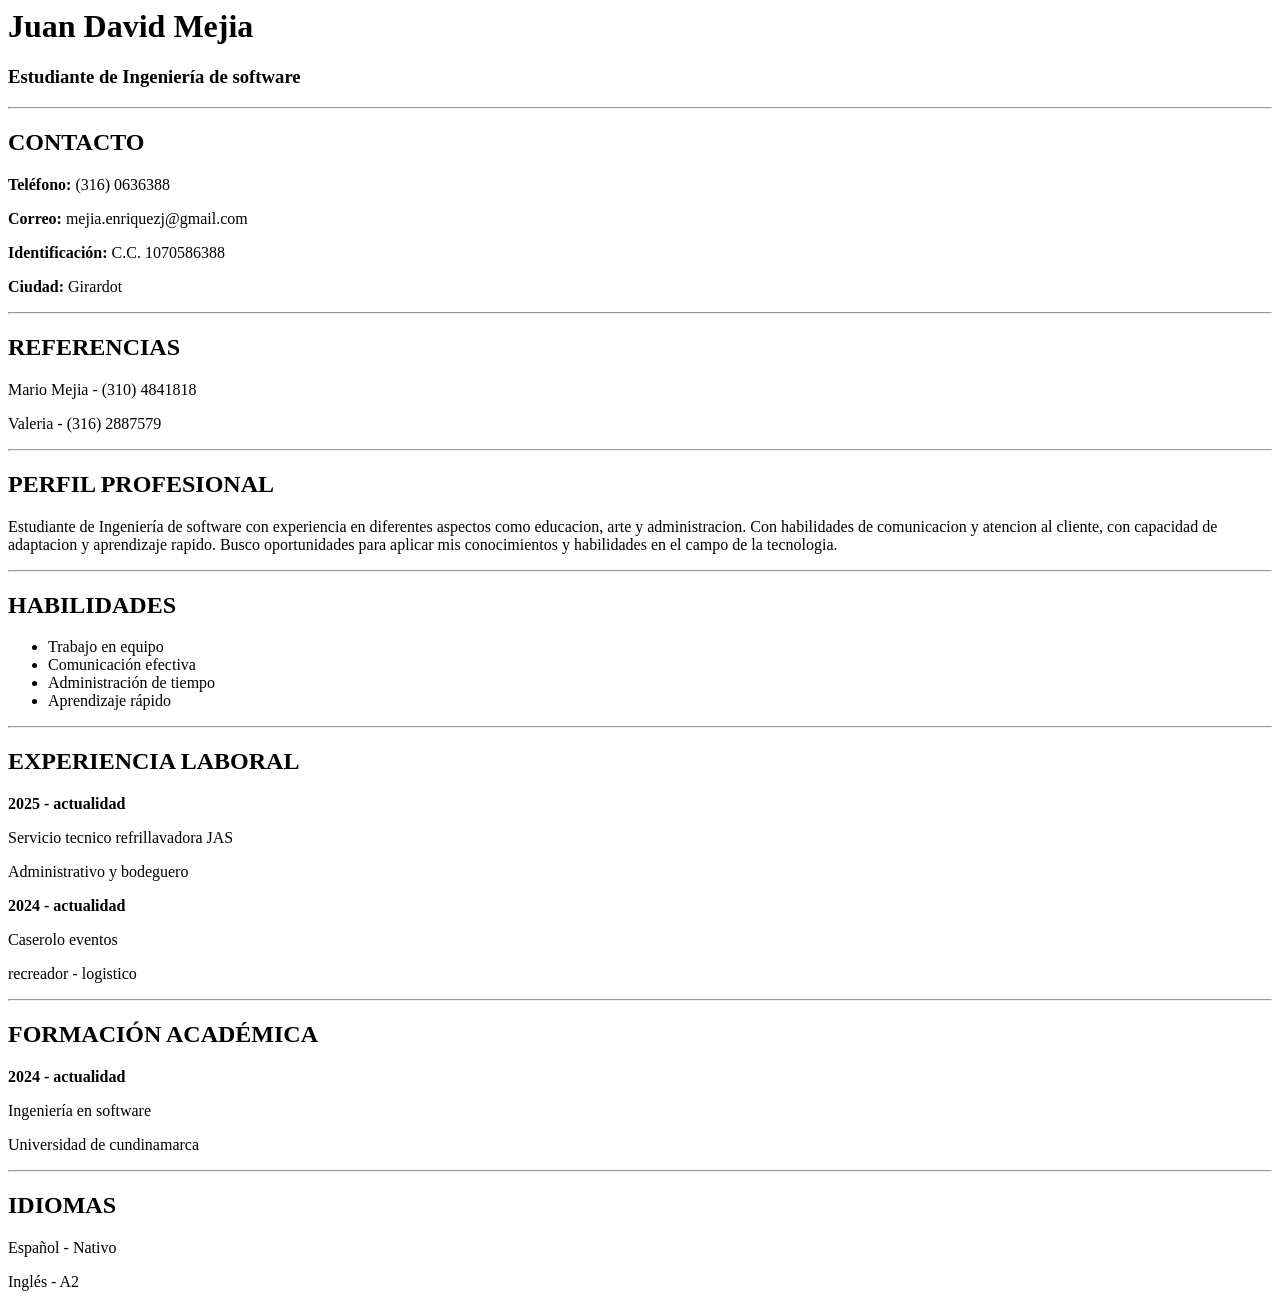
<file: Hojadevida.html>
<head>
    <title>Hoja de Vida</title>
</head>
<body>

    <h1>Juan David Mejia</h1>
    <h3>Estudiante de Ingeniería de software</h3>

    <hr>

    <h2>CONTACTO</h2>
    <p><strong>Teléfono:</strong> (316) 0636388</p>
    <p><strong>Correo:</strong> mejia.enriquezj@gmail.com</p>
    <p><strong>Identificación:</strong> C.C. 1070586388</p>
    <p><strong>Ciudad:</strong> Girardot</p>

    <hr>

    <h2>REFERENCIAS</h2>
    <p>Mario Mejia - (310) 4841818</p>
    <p>Valeria - (316) 2887579</p>


    <hr>

    <h2>PERFIL PROFESIONAL</h2>
    <p>
        Estudiante de Ingeniería de software con experiencia en diferentes aspectos como educacion, arte y administracion. Con 
        habilidades de comunicacion y atencion al cliente, con capacidad de adaptacion y aprendizaje rapido. 
        Busco oportunidades para aplicar mis conocimientos y habilidades en el campo de la tecnologia.
    </p>

    <hr>

    <h2>HABILIDADES</h2>
    <ul>
        <li>Trabajo en equipo</li>
        <li>Comunicación efectiva</li>
        <li>Administración de tiempo</li>
        <li>Aprendizaje rápido</li>

    </ul>

    <hr>

    <h2>EXPERIENCIA LABORAL</h2>
    <p><strong>2025 - actualidad</strong></p>
    <p>Servicio tecnico refrillavadora JAS</p>
    <p>Administrativo y bodeguero</p>

    <p><strong>2024 - actualidad</strong></p>
    <p>Caserolo eventos</p>
    <p>recreador - logistico</p>

    <hr>

    <h2>FORMACIÓN ACADÉMICA</h2>
    <p><strong>2024 - actualidad</strong></p>
    <p>Ingeniería en software</p>
    <p>Universidad de cundinamarca</p>

    <hr>

    <h2>IDIOMAS</h2>
    <p>Español - Nativo</p>
    <p>Inglés - A2</p>

</body>
</html>
</file>
